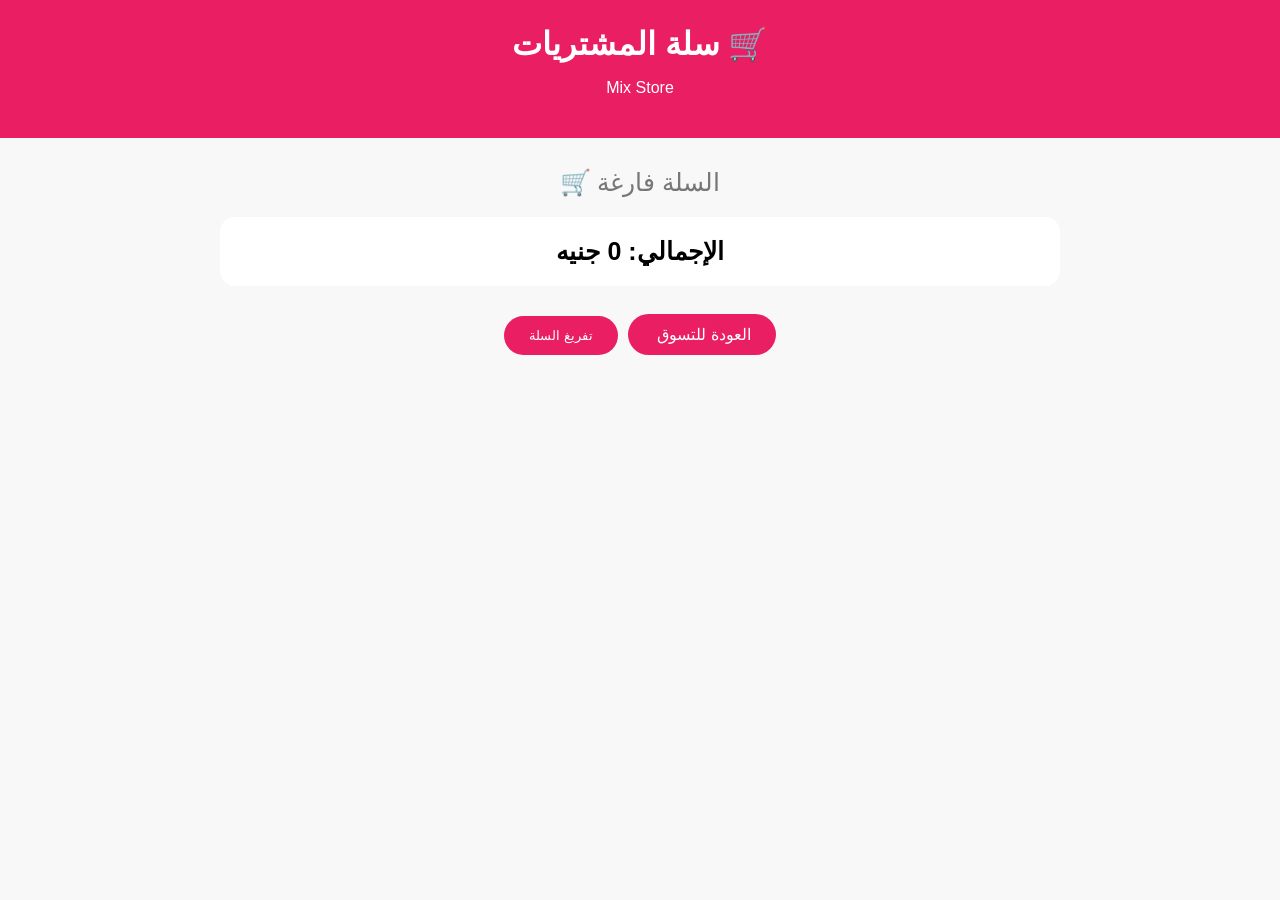
<file: cart.html>
<!DOCTYPE html>
<html lang="ar" dir="rtl">

<head>
<meta charset="UTF-8">
<meta name="viewport" content="width=device-width, initial-scale=1.0">

<title>سلة المشتريات - Mix Store</title>

<style>

*{
    box-sizing:border-box;
    font-family:Arial,sans-serif;
}

body{
    margin:0;
    background:#f8f8f8;
}


header{
    background:#e91e63;
    color:white;
    text-align:center;
    padding:25px;
}


h1{
    margin:0;
}


.cart-container{

    padding:30px;
    max-width:900px;
    margin:auto;

}


.product{

    background:white;
    margin-bottom:15px;
    padding:20px;
    border-radius:15px;
    box-shadow:0 4px 10px #ccc;

    display:flex;
    justify-content:space-between;
    align-items:center;

}


.product h3{

    color:#e91e63;
    margin:0;

}


.price{

    font-size:18px;
    font-weight:bold;

}


.delete{

    background:red;
    color:white;
    border:0;
    padding:8px 15px;
    border-radius:15px;
    cursor:pointer;

}


.total{

    background:white;
    padding:20px;
    border-radius:15px;
    text-align:center;
    font-size:25px;
    font-weight:bold;
    margin-top:20px;

}


.buttons{

    text-align:center;
    margin-top:25px;

}


button,.back{

    background:#e91e63;
    color:white;
    border:0;
    padding:12px 25px;
    border-radius:25px;
    cursor:pointer;
    text-decoration:none;
    margin:5px;

}


.empty{

    text-align:center;
    font-size:25px;
    color:#777;

}

</style>

</head>


<body>


<header>

<h1>🛒 سلة المشتريات</h1>

<p>Mix Store</p>

</header>



<div class="cart-container">


<div id="cartItems"></div>


<div class="total" id="total">

الإجمالي: 0 جنيه

</div>


<div class="buttons">

<a class="back" href="index.html">
العودة للتسوق
</a>

<button onclick="clearCart()">
تفريغ السلة
</button>

</div>


</div>



<script>


let cart = JSON.parse(localStorage.getItem("cart")) || [];


function showCart(){

let box=document.getElementById("cartItems");

let total=0;


if(cart.length===0){

box.innerHTML=
`
<div class="empty">
السلة فارغة 🛒
</div>
`;

return;

}



cart.forEach((item,index)=>{


total += item.price;



box.innerHTML +=

`
<div class="product">

<div>

<h3>${item.name}</h3>

<p class="price">
${item.price} جنيه
</p>

</div>


<button class="delete" onclick="removeItem(${index})">

حذف

</button>


</div>

`;

});


document.getElementById("total").innerHTML=

"الإجمالي: "+total+" جنيه";


}



function removeItem(index){

cart.splice(index,1);

localStorage.setItem("cart",JSON.stringify(cart));

location.reload();

}



function clearCart(){

localStorage.removeItem("cart");

location.reload();

}



showCart();


</script>


</body>

</html>
</file>
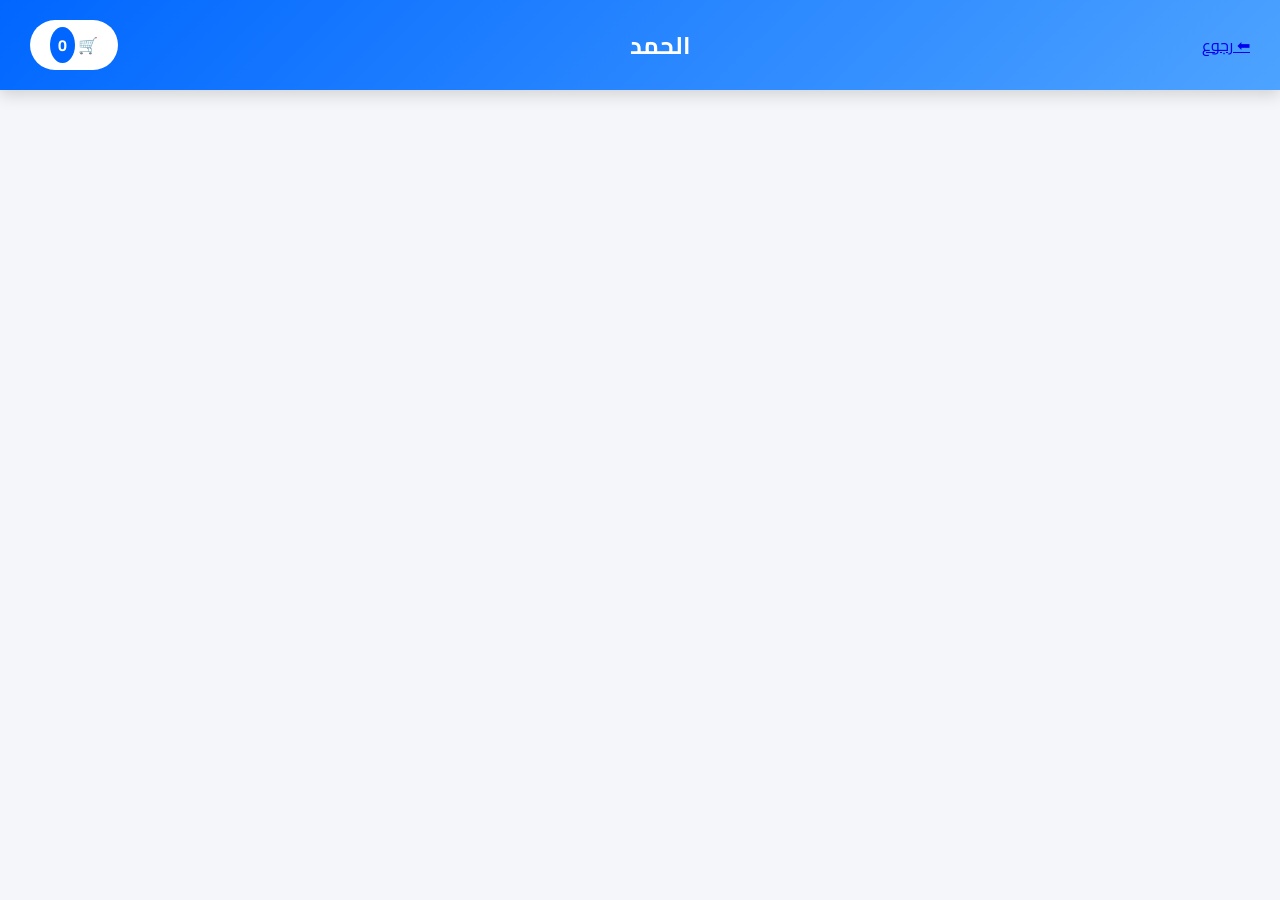
<file: products.html>
<!DOCTYPE html>
<html lang="ar" dir="rtl">

<head>
<meta charset="UTF-8">
<meta name="viewport" content="width=device-width, initial-scale=1.0">
<title>المنتجات</title>

<link rel="stylesheet" href="style.css">

<link href="https://fonts.googleapis.com/css2?family=Cairo:wght@400;600;700&display=swap" rel="stylesheet">

</head>

<body>

<header class="top-bar">

<a href="cheese.html" class="back">
⬅ رجوع
</a>

<h2 id="companyName">الحمد</h2>

<a href="cart.html" class="cart">
🛒 <span>0</span>
</a>

</header>

<div id="products"></div>

<script src="script.js"></script>
<script src="cart.js"></script>
</body>
</html>
</file>
<file: style.css>
*{
    margin:0;
    padding:0;
    box-sizing:border-box;
    font-family:'Cairo',sans-serif;
}


body{
    background:#f4f6f9;
}


/* الهيدر العام */

header,
.header,
.top-bar{

    background:linear-gradient(135deg,#0066ff,#4da3ff);
    color:white;

    padding:20px 30px;

    display:flex;
    justify-content:space-between;
    align-items:center;

    box-shadow:0 5px 15px rgba(0,0,0,.15);

}



header h1{

    font-size:35px;

}


header p{

    font-size:18px;

}


/* اللوجو */

.logo{

    font-size:30px;
    font-weight:bold;

}



/* زر السلة */

.cart{

    background:white;
    color:#0066ff;

    padding:10px 20px;

    border-radius:30px;

    text-decoration:none;

    font-weight:bold;

}


.cart span{

    background:#0066ff;
    color:white;

    border-radius:50%;

    padding:3px 8px;

}



/* البانر */

.hero{

    margin:25px;

    padding:60px 20px;

    border-radius:25px;

    background:linear-gradient(135deg,#0066ff,#4da3ff);

    color:white;

    text-align:center;

}


.hero h1{

    font-size:40px;

}


.hero p{

    font-size:20px;

    margin:15px;

}


.shop-btn{

    display:inline-block;

    background:white;

    color:#0066ff;

    padding:15px 35px;

    border-radius:40px;

    text-decoration:none;

}



/* الأقسام */

.categories{

    width:90%;

    margin:40px auto;

    display:grid;

    grid-template-columns:
    repeat(auto-fit,minmax(280px,1fr));

    gap:30px;

}



.category{

    background:white;

    border-radius:25px;

    overflow:hidden;

    text-decoration:none;

    color:#222;

    box-shadow:0 8px 20px rgba(0,0,0,.15);

    transition:.3s;

}



.category:hover{

    transform:translateY(-10px);

}



.category img{

    width:100%;

    height:250px;

    object-fit:cover;

}


.category h3{

    text-align:center;

    font-size:28px;

    margin:15px;

}


.category p{

    text-align:center;

    color:#777;

    padding-bottom:20px;

}



/* الشركات - الجبن */

.companies{

    width:90%;

    margin:40px auto;

    display:grid;

    grid-template-columns:
    repeat(auto-fit,minmax(240px,1fr));

    gap:30px;

}



.company-card{

    background:white;

    border-radius:25px;

    padding:25px;

    text-align:center;

    text-decoration:none;

    color:#222;

    box-shadow:0 8px 20px rgba(0,0,0,.12);

    transition:.3s;

}



.company-card:hover{

    transform:translateY(-8px);

}



.company-card img{

    width:130px;

    height:130px;

    object-fit:contain;

    margin-bottom:15px;

}



.company-card h2{

    color:#0066ff;

    font-size:28px;

}


.company-card p{

    color:#777;

    font-size:18px;

}



/* صورة القسم */

.section-image{

    width:100%;

    height:300px;

}



.section-image img{

    width:100%;

    height:100%;

    object-fit:cover;

}



/* المنتجات */

#products,
#frozenProducts,
#pastryProducts{

    width:90%;

    margin:40px auto;

    display:grid;

    grid-template-columns:
    repeat(auto-fit,minmax(250px,1fr));

    gap:25px;

}



/* كارت المنتج */

.product{

    background:white;

    border-radius:25px;

    padding:15px;

    text-align:center;

    box-shadow:0 8px 20px rgba(0,0,0,.12);

    transition:.3s;

}



.product:hover{

    transform:translateY(-8px);

}



.product img{

    width:100%;

    height:220px;

    object-fit:cover;

    border-radius:20px;

}



.product h3{

    font-size:23px;

    margin:15px 0;

}



.price{

    color:#0066ff;

    font-size:23px;

    font-weight:bold;

    margin:10px;

}



/* الأزرار */

button{

    width:100%;

    padding:12px;

    border:none;

    border-radius:12px;

    background:#0066ff;

    color:white;

    font-size:18px;

    cursor:pointer;

}



button:hover{

    background:#004ec2;

}



/* موبايل */

@media(max-width:700px){


header,
.top-bar{

    flex-direction:column;

    gap:15px;

}



.product{

    width:100%;

}



.company-card img{

    width:100px;

    height:100px;

}


}
</file>
